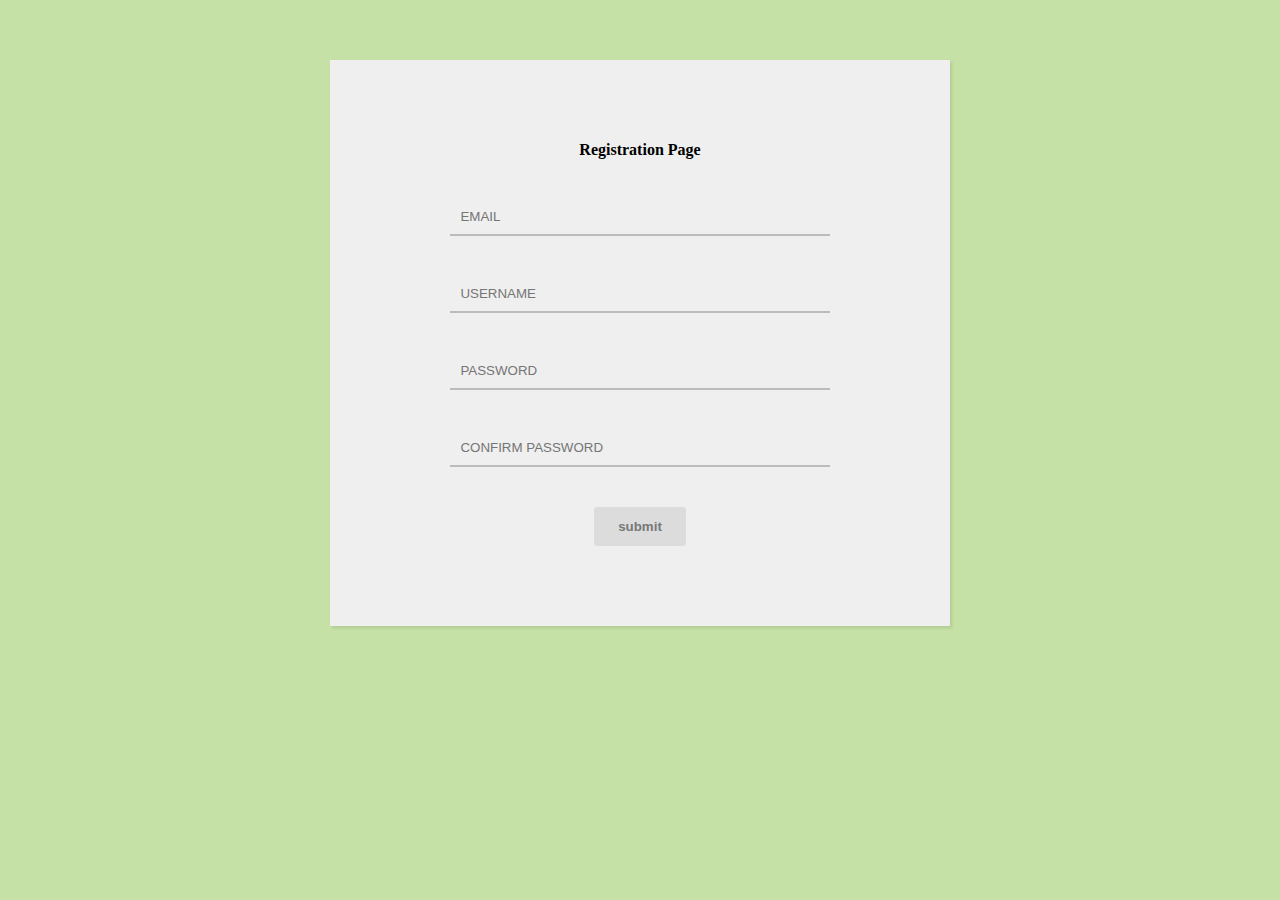
<file: index.html>
<!DOCTYPE html> 



  <html lang="en"> 



    <head>  



      <meta charset="UTF-8">  



      <meta name="viewport" content="width=device-width, initial-scale=1.0">                <title>Registration Form With Html & Css</title>  



      <link rel="stylesheet" href="style.css">  



      <meta name="viewport" content="width=device-width, initial-scale=1"> 



    </head>



    <body> 



        <div>   



          <form>    



            <h4 class="text-warning text-center pt-5">Registration Page</h4>  



            



            <label>     



              <input type="text" class="input" name="email" placeholder="EMAIL"/>                   <div class="line-box">          



              <div class="line"></div>        



              </div>    



            </label>     



            



            <label>     



              <input 



                     type="text" 



                     class="input" 



                     name="username"        



                     placeholder="USERNAME"/>        



              <div class="line-box">         



                <div class="line"></div>        



              </div>    



            </label>     



            



            <label>     



              <input 



                     type="password" 



                     class="input" 



                     name="password" 



                     placeholder="PASSWORD"/>        



              <div class="line-box">          



                <div class="line"></div>        



              </div>    



            </label>     



            <label>     



              <input 



                     type="password" 



                     class="input" 



                     name="confirm" 



                     placeholder="CONFIRM PASSWORD"/>      



              <div class="line-box">        



                <div class="line"></div>      



              </div>    



            </label>     



            



            <button type="submit">submit</button>  



          </form> 



      </div> 



    </body> 



</html>
</file>
<file: style.css>
body {  



  background: #C5E1A5; 



}





 form {  



   width: 30%;  



   margin: 60px auto;  



   background: #efefef;  



   padding: 60px 120px 80px 120px;  


   text-align: center;  


   -webkit-box-shadow: 2px 2px 3px rgba(0,0,0,0.1); 

   box-shadow: 2px 2px 3px rgba(0,0,0,0.1); 


}

label {  



  display: block;  



  position: relative;  



  margin: 40px 0px; 



}





 .label-txt {  



   position: absolute;  



   top: -1.6em;  



   padding: 10px;  



   font-family: sans-serif;  



   font-size: .8em;  



   letter-spacing: 1px;  



   color: rgb(120,120,120);  



   transition: ease .3s; 



}



 .input {  



   width: 100%;  



   padding: 10px;  



   background: transparent;  



   border: none;  



   outline: none; 



}

.line-box {  

    
    
      position: relative;  
    
    
    
      width: 100%;  
    
    
    
      height: 2px;  
    
    
    
      background: #BCBCBC; 
    
    
    
    }
    
    
    
    
    
     .line {  
    
    
    
       position: absolute;  
    
    
    
       width: 0%;  
    
    
    
       height: 2px;  
    
    
    
       top: 0px;  
    
    
    
       left: 50%;  
    
    
    
       transform: translateX(-50%);  
    
    
    
       background: #8BC34A;  
    
    
    
       transition: ease .6s; 
    
    
    
    }  
    
   
    
     .input:focus + .line-box .line {  
    
    
    
       width: 100%; 
    
    
    
    }
    
    
    
     .label-active {  
    
    
    
       top: -3em; 
    
    
    
    }
    
    
    
     button {  
    
    
    
       display: inline-block; 
    
    
    
       padding: 12px 24px;  
    
    
    
       background: rgb(220,220,220);  
    
    
    
       font-weight: bold;  
    
    
    
       color: rgb(120,120,120);  
    
    
    
       border: none;  outline: none;  
    
    
    
       border-radius: 3px;  
    
    
    
       cursor: pointer;  
    
       transition: ease .3s; 
    
    }  
    
     button:hover {  
     
       background: #8BC34A;   
    
       color: #ffffff; 
    
    }
    
    img {
        width: 100%;
      }
</file>
